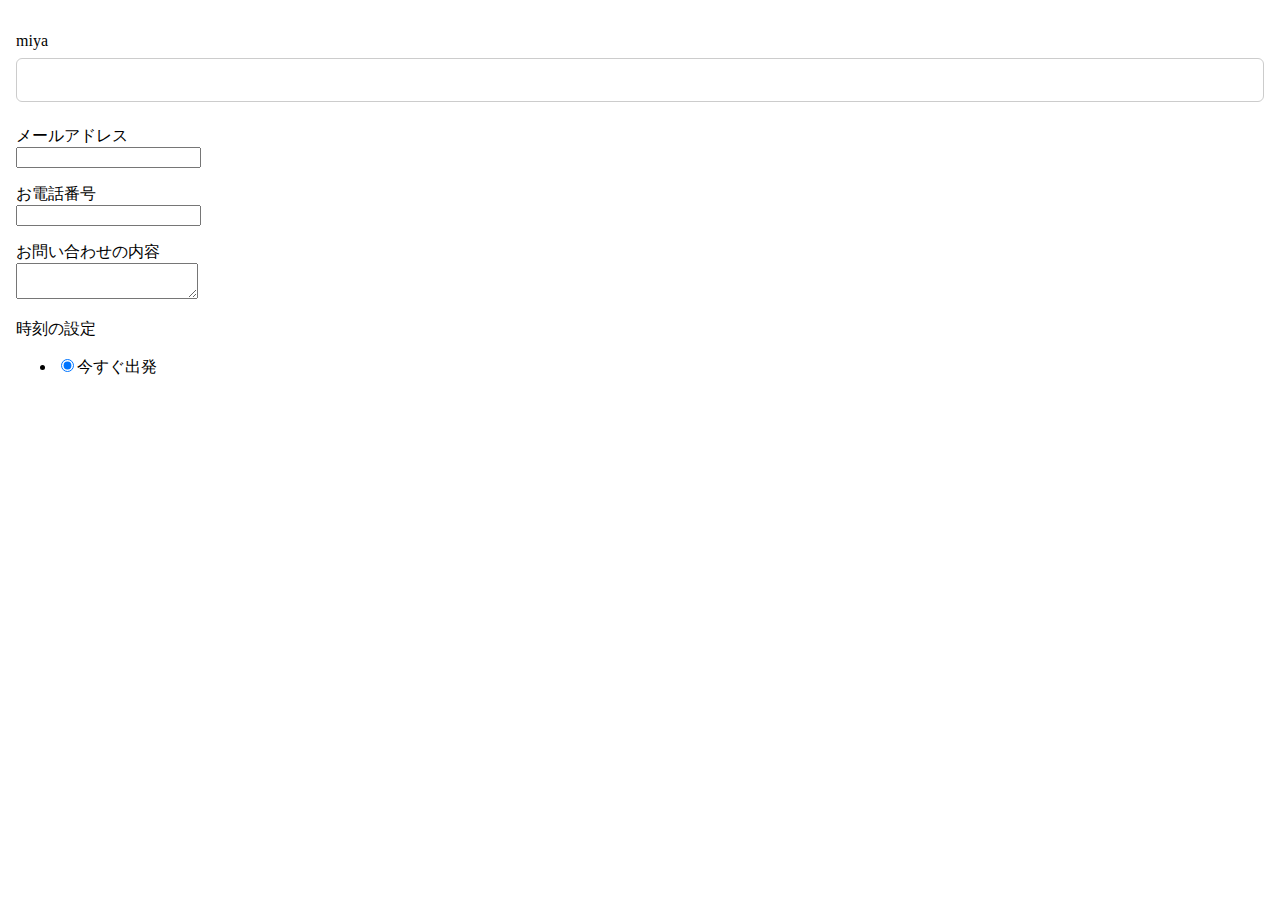
<file: ls.html>
<!DOCTYPE html>
<html lang="ja">
  <head>
    <meta charset="UTF-8" />
    <meta http-equiv="X-UA-Compatible" content="IE=edge" />
    <meta name="viewport" content="width=device-width, initial-scale=1.0" />
    <form action="#" method="post">
  <p><label for="name-field">miya<br>
  <input type="text" name="name"id="name-field"></p>
  <p><label for="email-field">メールアドレス</label><br>
  <input type="email" name="email" id="email-field"></p>
  <p><label for="tel-field">お電話番号</label><br>
  <input type="tel" name="tel" id="tel-field"><p>
  <p><label for="comment">お問い合わせの内容</label><br>
  <textarea name="comment" id="comment"></textarea></p>
  <form action="#">
	  <p class='label-p'>時刻の設定</p>
	  <!-- ラジオボタン　-->
	  <ul class="input-group">
		  <li>
			  <input type="radio" name="duration" id="r1" value="1" checked><label for='r1'>今すぐ出発</label>
		  </li>
    </form>
    <title>Document</title>
  <style>
  .required {
          padding: 0.5em;
          font-size: 0.75em;
          color:#ff0000;
          }
  body {
	  margin: 0; 
  }
  form {
	  padding: 16px;
  }
  input {
	  box-sizing: border-box;
  }
  input[type="text"] {
	  margin: 0.5em 0;
	  padding: 0.5em;
	  width: 40%;
	  font-size: 16px;
  }
  input {
	  box-sizing: border-box;
  }
  input[type="text"] {
	  margin: 0.5em 0;
	  border: 1px solid #ccc;
	  padding: 0.75em;
	  width: 100%;
	  font-size: 16px;
	  color: #999;
	  border-radius: 6px;
  }
  input[type="text"]:focus {
	  background-color: #e2ecf6;
  }

  </style>
  </head>
  <body>
</body>
</html>
</file>
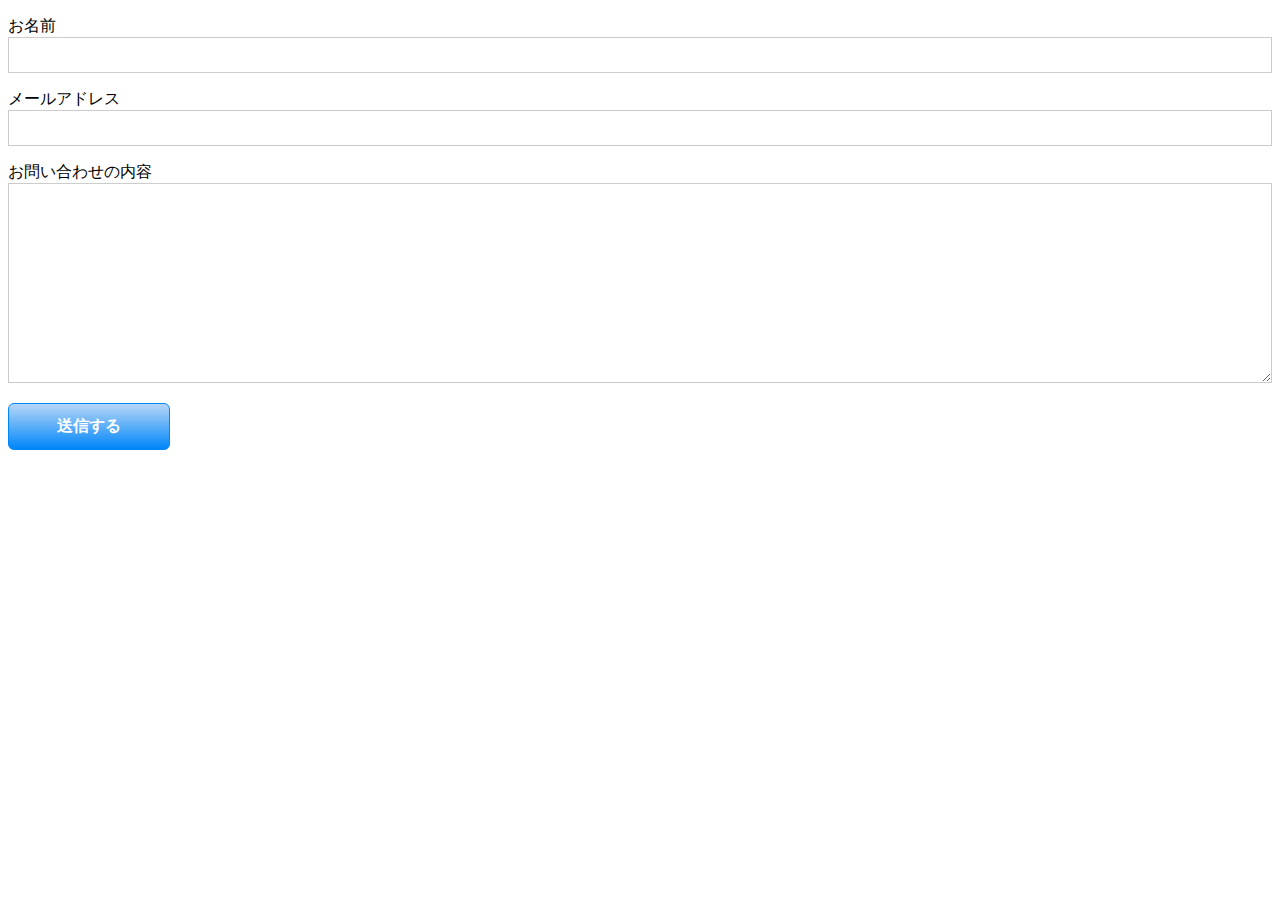
<file: toia.html>
<!DOCTYPE html>
<html lang="ja">
  <head>
    <meta charset="UTF-8" />
    <meta http-equiv="X-UA-Compatible" content="IE=edge" />
    <meta name="viewport" content="width=device-width, initial-scale=1.0" />
    <title>Document</title>
    <style>
    input,
    textarea {
	    box-sizing: border-box;
	    font-family: sans-serif;
    }
    input[type="text"],
    input[type="email"] {
	    border: 1px solid #ccc;
	    padding: 8px;
	    width: 100%;
	    font-size: 16px;
    }
    textarea {
	    border: 1px solid #ccc;
	    padding: 8px;
	    width: 100%;
	    height: 200px;
	    font-size: 16px;
    }
    .submit-p {
	    text-aligin: center;
    }
    input[type="submit"] {
	    border: 1px solid #0086f9;
	    border-radius: 6px;
	    padding: 12px 48px;
	    font-size: 16px;
	    background: linear-gradient(0deg, #0086f9, #b6d6f7);
	    color: #fff;
	    font-weight: bold;
    }
    input[type="submit"]:hover {
	    background: linear-gradient(0deg, #2894f9, #d2e4f7);
	    }
    input[type="submit"]:active {
	    background: linear-gradient(0deg, #28494f9, #b6d6f7);
    }
    </style>
  </head>
  <body>
  <form action+"#" method="POST" id="content">
	  <p><label for='name-field'>お名前</label><br>
	  <input type="text" name="name" id="name-field"></p>
	  <p><label for="email-field">メールアドレス</label><br>
	  <input type="email" name="email" id="email-field"></p>
	  <p><label for="comment">お問い合わせの内容</label><br>
	  <textarea name="comment" id="comment"></textarea></p>
	  <p class="submit-p"><input type="submit" value="送信する" id="submit" name-"submit"></p>
  </body>
</html>
</file>
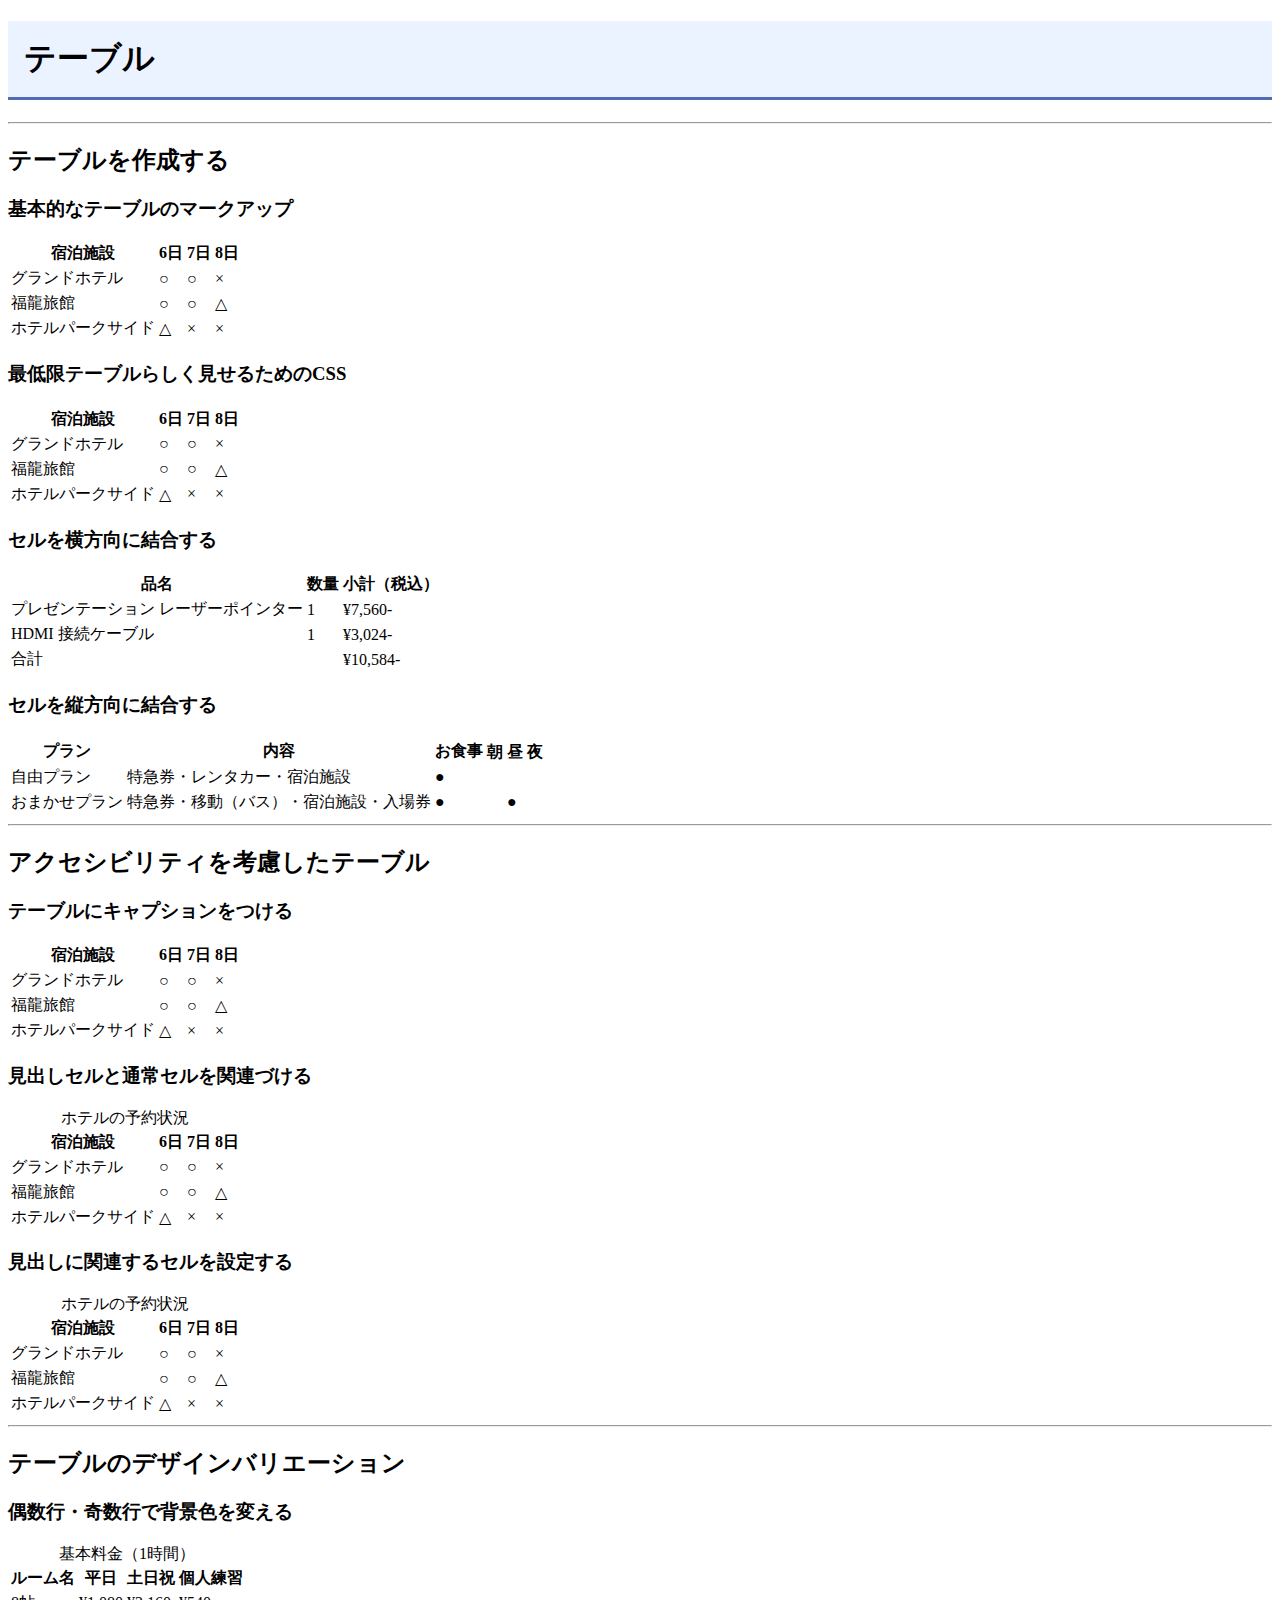
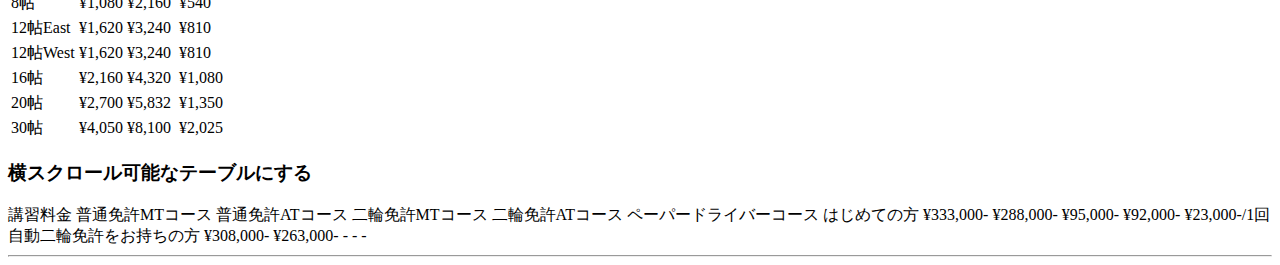
<file: chap10/ch10-table.html>
<!DOCTYPE html>
<html>
<head>
<meta charset="utf-8">
<title>テーブル</title>
<!-- 外部ファイルのch10-style.cssを読み込む -->
<link rel="stylesheet" type="text/css" href="ch10-style.css">


</head>
<body>

<h1 class="main-style">テーブル</h1>

<hr>

<h2 class="main-style">テーブルを作成する</h2>

<h3 class="main-style">基本的なテーブルのマークアップ</h3>
<!-- P152 chapter7/c07-01-a/index.html -->
<section id="ch10-1-a">
	<table>
	<tr>
                <th>宿泊施設</th><th>6日</th><th>7日</th><th>8日</th>
        </tr>
        <tr>
                <td>グランドホテル</td><td>○</td><td>○</td><td>×</td>
        </tr>
        <tr>
                <td>福龍旅館</td><td>○</td><td>○</td><td>△</td>
        </tr>
        <tr>
                <td>ホテルパークサイド</td><td>△</td><td>×</td><td>×</td>
        </tr>
	</table>
</section>

<h3 class="main-style">最低限テーブルらしく見せるためのCSS</h3>
<!-- P154 chapter7/c07-01-b/index.html -->
<section id="ch10-1-b">
<table>
	<tr>
		<th>宿泊施設</th><th>6日</th><th>7日</th><th>8日</th>
	</tr>
	<tr>
		<td>グランドホテル</td><td>○</td><td>○</td><td>×</td>
	</tr>
	<tr>
		<td>福龍旅館</td><td>○</td><td>○</td><td>△</td>
	</tr>
	<tr>
		<td>ホテルパークサイド</td><td>△</td><td>×</td><td>×</td>
	</tr>
</table>
</section>

<h3 class="main-style">セルを横方向に結合する</h3>
<!-- P156 chapter7/c07-01-c/index.html -->
<section id="ch10-1-c">
<table class="checkout">
<tr>
	<th class="item">品名</th>
	<th class="qty">数量</th>
	<th class="price">小計（税込）</th>
</tr>
<tr>
	<td class="item">プレゼンテーション レーザーポインター</td>
	<td class="qty">1</td>
	<td class="price">&yen;7,560-</td>
</tr>
<tr>
	<td class="item">HDMI 接続ケーブル</td>
	<td class="qty">1</td>
	<td class="price">&yen;3,024-</td>
</tr>
<tr class="total">

	<td colspan="2">合計</td>
	<td class="price">&yen;10,584-</td>
</tr>
</table>
</section>


<h3 class="main-style">セルを縦方向に結合する</h3>
<!-- P158 chapter7/c07-01-d/index.html -->
<section id="ch10-1-d">
<table class="plan">
<tr>
	<th rowspan="2">プラン</th>
	<th rowspan="2">内容</th>
	<th rowspan="2">お食事</th>
</tr>
<tr>
	<th>朝</th>
	<th>昼</th>
	<th>夜</th>
</tr>
<tr>
	<td>自由プラン</td>
	<td>特急券・レンタカー・宿泊施設</td>
	<td class="meal">●</td>
	<td class="meal"></td>
	<td class="meal"></td>
</tr>
<tr><td>おまかせプラン</td><td>特急券・移動（バス）・宿泊施設・入場券</td><td class="meal">●</td><td class="meal"></td><td class="meal">●</td></tr>
</table>
</section>

<hr>


<h2 class="main-style">アクセシビリティを考慮したテーブル</h2>

<h3 class="main-style">テーブルにキャプションをつける</h3>
<!-- P160 chapter7/c07-02-a/index.html -->
<section id="ch10-2-a">
<table>
	
	<tr>
		<th>宿泊施設</th><th>6日</th><th>7日</th><th>8日</th>
	</tr>
	<tr>
		<td>グランドホテル</td><td>○</td><td>○</td><td>×</td>
	</tr>
	<tr>
		<td>福龍旅館</td><td>○</td><td>○</td><td>△</td>
	</tr>
	<tr>
		<td>ホテルパークサイド</td><td>△</td><td>×</td><td>×</td>
	</tr>
</table>
</section>


<h3 class="main-style">見出しセルと通常セルを関連づける</h3>
<!-- P161-P162 chapter7/c07-02-b/index.html -->
<section id="ch10-2-b">
<table>
	<caption>ホテルの予約状況</caption>
	<tr>
		<th id="row1">宿泊施設</th>
		<th id="row2">6日</th>
		<th id="row3">7日</th>
		<th id="row4">8日</th>
	</tr>
	<tr>
		<td headers="row1">グランドホテル</td>
		<td headers="row2">○</td>
		<td headers="row3">○</td>
		<td headers="row4">×</td>
	</tr>
	<tr>
		<td headers="row1">福龍旅館</td>
		<td headers="row2">○</td>
		<td headers="row3">○</td>
		<td headers="row4">△</td>
	</tr>
	<tr>
		<td headers="row1">ホテルパークサイド</td>
		<td headers="row2">△</td>
		<td headers="row3">×</td>
		<td headers="row4">×</td>
	</tr>
</table>
</section>



<h3 class="main-style">見出しに関連するセルを設定する</h3>
<!-- P163 chapter7/c07-02-c/index.html -->
<section id="ch10-2-c">
<table>
	<caption>ホテルの予約状況</caption>
	<tr>
		<th>宿泊施設</th>
		<th>6日</th>
		<th>7日</th>
		<th>8日</th>
	</tr>
	<tr>
		<td>グランドホテル</td>
		<td>○</td>
		<td>○</td>
		<td>×</td>
	</tr>
	<tr>
		<td>福龍旅館</td>
		<td>○</td>
		<td>○</td>
		<td>△</td>
	</tr>
	<tr>
		<td>ホテルパークサイド</td>
		<td>△</td>
		<td>×</td>
		<td>×</td>
	</tr>
</table>
</section>


<hr>


<h2 class="main-style">テーブルのデザインバリエーション</h2>

<h3 class="main-style">偶数行・奇数行で背景色を変える</h3>
<!-- P165-P166 chapter7/c07-03-a/index.html -->
<section id="ch10-3-a">
<table class="price">
<caption>基本料金（1時間）</caption>
<tr>
	<th>ルーム名</th><th>平日</th><th>土日祝</th><th>個人練習</th>
</tr>
<tr>
	<td>8帖</td><td>&yen;1,080</td><td>&yen;2,160</td><td>&yen;540</td>
</tr>
<tr>
	<td>12帖East</td><td>&yen;1,620</td><td>&yen;3,240</td><td>&yen;810</td>
</tr>
<tr>
	<td>12帖West</td><td>&yen;1,620</td><td>&yen;3,240</td><td>&yen;810</td>
</tr>
<tr>
	<td>16帖</td><td>&yen;2,160</td><td>&yen;4,320</td><td>&yen;1,080</td>
</tr>
<tr>
	<td>20帖</td><td>&yen;2,700</td><td>&yen;5,832</td><td>&yen;1,350</td>
</tr>
<tr>
	<td>30帖</td><td>&yen;4,050</td><td>&yen;8,100</td><td>&yen;2,025</td>
</tr>
</table>
</section>


<h3 class="main-style">横スクロール可能なテーブルにする</h3>
<!-- P167-P168 chapter7/c07-03-b/index.html -->
<section id="ch10-3-b">
<div class="table-wrapper"
	<table class="price">
	<caption>講習料金</caption>
	<tr>
		<td> </td>
		<th>普通免許MTコース</th>
		<th>普通免許ATコース</th>
		<th>二輪免許MTコース</th>
		<th>二輪免許ATコース</th>
		<th>ペーパードライバーコース</th>
	</tr>
	<tr>
		<td>はじめての方</td>
		<td>¥333,000-</td>
		<td>¥288,000-</td>
		<td>¥95,000-</td>
		<td>¥92,000-</td>
		<td>¥23,000-/1回</td>
	</tr>
	<tr>
		<td>自動二輪免許をお持ちの方</td>
		<td>¥308,000-</td>
		<td>¥263,000-</td>
		<td>-</td>
		<td>-</td>
		<td>-</td>
	</tr>
	</table>

</section>


<hr>

</body>
</html>
</file>
<file: chap10/ch10-style.css>
@charset "utf-8";

/* メインとなる全体のデザイン */
h1.main-style {
	padding: 0.5em;
	color: #010101;
	background: #eaf3ff;
	border-bottom: solid 3px #516ab6;
}

h2.main-style {
table {
	padding: 0.25em 0.5em;/*上下 左右の余白*/
	color: #494949;/*文字色*/
	background: transparent;/*背景透明に*/
	border-left: solid 5px #7db4e6;/*左線*/
}
h3.main-style {
	margin-top: 2.5em;
	margin-bottom: 2em;
	position: relative;
	padding: 0.6em;
	background: #e0edff;
}
table {
        border-collapse: collapse;
}
th,td {
        border: 1px solid #8fbac8;
        padding: 8px;
}

h3.main-style:after {
  position: absolute;
  content: '';
  top: 100%;
  left: 30px;
  border: 15px solid transparent;
  border-top: 15px solid #e0edff;
  width: 0;
  height: 0;
}

hr {
	border-top: 3px solid #7db4e6;
	margin-top: 3rem;
	margin-bottom: 3rem;
}
/*ここから教科書を参考に記載*/

/* 最低限テーブルらしく見せるためのCSS */
/* P154 chapter7/c07-01-b */
#ch10-1-b table {
        
}
#ch10-1-b th, #ch10-1-b td {
}

/* P156 chapter7/c07-01-c */
#ch10-1-c table {
	border-collapse: collapse;
}
#ch10-1-c .checkout th,
#ch10-1-c .checkout td {
	padding: 8px;
}
#ch10-1-c .checkout th {
	font-weight: normal;
	color: #008cca;
}
#ch10-1-c .checkout th.item {
	text-align: left;
}
#ch10-1-c .checkout .qty {
	text-align: center;
}
#ch10-1-c .checkout .price {
	text-align: right;
}
#ch10-1-c .checkout .total {
	border-top: 1px solid #8fbac8;
}

/* P158 chapter7/c07-01-d */
#ch10-1-d table {
	border-collapse: collapse;
}
#ch10-1-d .plan th,
#ch10-1-d .plan td {
	border: 1px solid #93C8E2;
	padding: 4px;
	font-weight: normal;
}
#ch10-1-d .plan th {
	color: #fff;
	background: #0092e3;
}
#ch10-1-d .meal {
	text-align: center;
}



/* P160 chapter7/c07-02-a */
#ch10-2-a table {
	border-collapse: collapse;
}
#ch10-2-a caption {
	color: #008cca;
}
#ch10-2-a th,
#ch10-2-a td {
	border: 1px solid #8fbac8;
	padding: 8px;
}
#ch10-2-a th {
	color: #fff;
	background: #008cca;
}

/* P161-P162 chapter7/c07-02-b */
#ch10-2-b table {
	border-collapse: collapse;
}
#ch10-2-b caption {
	color: #008cca;
}
#ch10-2-b th,
#ch10-2-b td {
	border: 1px solid #8fbac8;
	padding: 8px;
}
#ch10-2-b th {
	color: #fff;
	background: #008cca;
}

/* P163 chapter7/c07-02-c */
#ch10-2-c table {
	border-collapse: collapse;
}
#ch10-2-c caption {
	color: #008cca;
}
#ch10-2-c th,
#ch10-2-c td {
	border: 1px solid #8fbac8;
	padding: 8px;
}
#ch10-2-c th {
	color: #fff;
	background: #008cca;
}



/* P165-166 chapter7/c07-03-a */
#ch10-3-a table {
	border-collapse: collapse;
}
#ch10-3-a .price caption {
	color: #1f8ef5;
}
#ch10-3-a .price th,
#ch10-3-a td {
	border: 1px solid #e3ecf5;
	padding: 8px;
}
#ch10-3-a .price th {
	border: 1px solid #e3ecf5;
	color: #fff;
	background: #1f8ef5;
}
#ch10-3-a 


/* P167-168 chapter7/c07-03-b */
#ch10-3-b 
.table-wrapper {
	overflow-x: scroll;
}
#ch10-3-b table {
	border-collapse: collapse;
}
#ch10-3-b 
.price {
	width:1000px;
#ch10-3-b .price caption {
	text-align: left;
}
#ch10-3-b .price th,
#ch10-3-b td {
	border: 1px solid #8fbac8;
	padding: 8px;
}
#ch10-3-b .price th {
	white-space: nowrap;
	
}
</file>
